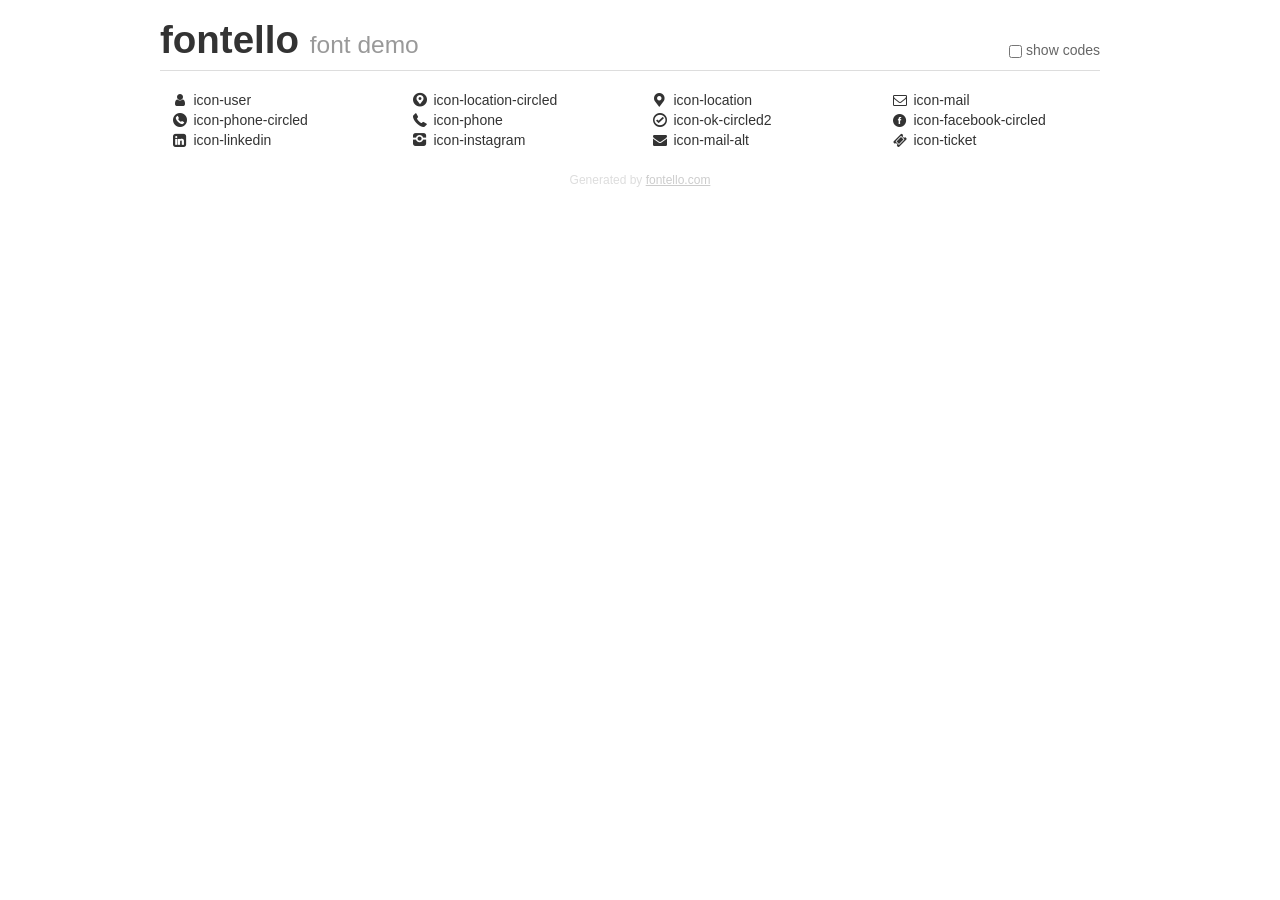
<file: rezerwacja/icons/demo.html>
<!DOCTYPE html>
<html>
  <head>
  <!--[if lt IE 9]><script language="javascript" type="text/javascript" src="//html5shim.googlecode.com/svn/trunk/html5.js"></script><![endif]-->
  <meta charset="UTF-8">
  <style>
    html {
      font-size: 100%;
      -webkit-text-size-adjust: 100%;
      -ms-text-size-adjust: 100%;
    }
    a:focus {
      outline: thin dotted #333;
      outline: 5px auto -webkit-focus-ring-color;
      outline-offset: -2px;
    }
    a:hover,
    a:active {
      outline: 0;
    }
    input {
      margin: 0;
      font-size: 100%;
      vertical-align: middle;
      *overflow: visible;
      line-height: normal;
    }
    input::-moz-focus-inner {
      padding: 0;
      border: 0;
    }
    body {
      margin: 0;
      font-family: "Helvetica Neue", Helvetica, Arial, sans-serif;
      font-size: 14px;
      line-height: 20px;
      color: #333;
      background-color: #fff;
    }
    a {
      color: #08c;
      text-decoration: none;
    }
    a:hover {
      color: #005580;
      text-decoration: underline;
    }
    .row {
      margin-left: -20px;
      *zoom: 1;
    }
    .row:before,
    .row:after {
      display: table;
      content: "";
      line-height: 0;
    }
    .row:after {
      clear: both;
    }
    .span3 {
      float: left;
      min-height: 1px;
      margin-left: 20px;
      width: 220px;
    }
    .container {
      width: 940px;
      margin-right: auto;
      margin-left: auto;
      *zoom: 1;
    }
    .container:before,
    .container:after {
      display: table;
      content: "";
      line-height: 0;
    }
    .container:after {
      clear: both;
    }
    small {
      font-size: 85%;
    }
    h1 {
      margin: 10px 0;
      font-family: inherit;
      font-weight: bold;
      line-height: 20px;
      color: inherit;
      text-rendering: optimizelegibility;
      line-height: 40px;
      font-size: 38.5px;
    }
    h1 small {
      font-weight: normal;
      line-height: 1;
      color: #999;
      font-size: 24.5px;
    }

    body {
      margin-top: 90px;
    }
    .header {
      position: fixed;
      top: 0;
      left: 50%;
      margin-left: -480px;
      background-color: #fff;
      border-bottom: 1px solid #ddd;
      padding-top: 10px;
      z-index: 10;
    }
    .footer {
      color: #ddd;
      font-size: 12px;
      text-align: center;
      margin-top: 20px;
    }
    .footer a {
      color: #ccc;
      text-decoration: underline;
    }
    .the-icons {
      font-size: 14px;
      line-height: 24px;
    }
    .switch {
      position: absolute;
      right: 0;
      bottom: 10px;
      color: #666;
    }
    .switch input {
      margin-right: 0.3em;
    }
    .codesOn .i-name {
      display: none;
    }
    .codesOn .i-code {
      display: inline;
    }
    .i-code {
      display: none;
    }
    @font-face {
      font-family: 'fontello';
      src: url('./font/fontello.eot?53999706');
      src: url('./font/fontello.eot?53999706#iefix') format('embedded-opentype'),
           url('./font/fontello.woff?53999706') format('woff'),
           url('./font/fontello.ttf?53999706') format('truetype'),
           url('./font/fontello.svg?53999706#fontello') format('svg');
      font-weight: normal;
      font-style: normal;
    }
    .demo-icon {
      font-family: "fontello";
      font-style: normal;
      font-weight: normal;
      speak: never;
     
      display: inline-block;
      text-decoration: inherit;
      width: 1em;
      margin-right: .2em;
      text-align: center;
      /* opacity: .8; */
     
      /* For safety - reset parent styles, that can break glyph codes*/
      font-variant: normal;
      text-transform: none;
     
      /* fix buttons height, for twitter bootstrap */
      line-height: 1em;
     
      /* Animation center compensation - margins should be symmetric */
      /* remove if not needed */
      margin-left: .2em;
     
      /* You can be more comfortable with increased icons size */
      /* font-size: 120%; */
     
      /* Font smoothing. That was taken from TWBS */
      -webkit-font-smoothing: antialiased;
      -moz-osx-font-smoothing: grayscale;
     
      /* Uncomment for 3D effect */
      /* text-shadow: 1px 1px 1px rgba(127, 127, 127, 0.3); */
    }
    </style>
    <link rel="stylesheet" href="css/animation.css"><!--[if IE 7]><link rel="stylesheet" href="css/" + font.fontname + "-ie7.css"><![endif]-->
    <script>
      function toggleCodes(on) {
        var obj = document.getElementById('icons');
      
        if (on) {
          obj.className += ' codesOn';
        } else {
          obj.className = obj.className.replace(' codesOn', '');
        }
      }
    </script>
  </head>
  <body>
    <div class="container header">
      <h1>fontello <small>font demo</small></h1>
      <label class="switch">
        <input type="checkbox" onclick="toggleCodes(this.checked)">show codes
      </label>
    </div>
    <div class="container" id="icons">
      <div class="row">
        <div class="span3" title="Code: 0xe800">
          <i class="demo-icon icon-user">&#xe800;</i> <span class="i-name">icon-user</span><span class="i-code">0xe800</span>
        </div>
        <div class="span3" title="Code: 0xe801">
          <i class="demo-icon icon-location-circled">&#xe801;</i> <span class="i-name">icon-location-circled</span><span class="i-code">0xe801</span>
        </div>
        <div class="span3" title="Code: 0xe802">
          <i class="demo-icon icon-location">&#xe802;</i> <span class="i-name">icon-location</span><span class="i-code">0xe802</span>
        </div>
        <div class="span3" title="Code: 0xe803">
          <i class="demo-icon icon-mail">&#xe803;</i> <span class="i-name">icon-mail</span><span class="i-code">0xe803</span>
        </div>
      </div>
      <div class="row">
        <div class="span3" title="Code: 0xe804">
          <i class="demo-icon icon-phone-circled">&#xe804;</i> <span class="i-name">icon-phone-circled</span><span class="i-code">0xe804</span>
        </div>
        <div class="span3" title="Code: 0xe805">
          <i class="demo-icon icon-phone">&#xe805;</i> <span class="i-name">icon-phone</span><span class="i-code">0xe805</span>
        </div>
        <div class="span3" title="Code: 0xe806">
          <i class="demo-icon icon-ok-circled2">&#xe806;</i> <span class="i-name">icon-ok-circled2</span><span class="i-code">0xe806</span>
        </div>
        <div class="span3" title="Code: 0xf051">
          <i class="demo-icon icon-facebook-circled">&#xf051;</i> <span class="i-name">icon-facebook-circled</span><span class="i-code">0xf051</span>
        </div>
      </div>
      <div class="row">
        <div class="span3" title="Code: 0xf05c">
          <i class="demo-icon icon-linkedin">&#xf05c;</i> <span class="i-name">icon-linkedin</span><span class="i-code">0xf05c</span>
        </div>
        <div class="span3" title="Code: 0xf05d">
          <i class="demo-icon icon-instagram">&#xf05d;</i> <span class="i-name">icon-instagram</span><span class="i-code">0xf05d</span>
        </div>
        <div class="span3" title="Code: 0xf0e0">
          <i class="demo-icon icon-mail-alt">&#xf0e0;</i> <span class="i-name">icon-mail-alt</span><span class="i-code">0xf0e0</span>
        </div>
        <div class="span3" title="Code: 0xf145">
          <i class="demo-icon icon-ticket">&#xf145;</i> <span class="i-name">icon-ticket</span><span class="i-code">0xf145</span>
        </div>
      </div>
    <div class="container footer">Generated by <a href="https://fontello.com">fontello.com</a></div>
  </body>
</html>
</file>
<file: rezerwacja/icons/css/animation.css>
/*
   Animation example, for spinners
*/
.animate-spin {
  -moz-animation: spin 2s infinite linear;
  -o-animation: spin 2s infinite linear;
  -webkit-animation: spin 2s infinite linear;
  animation: spin 2s infinite linear;
  display: inline-block;
}
@-moz-keyframes spin {
  0% {
    -moz-transform: rotate(0deg);
    -o-transform: rotate(0deg);
    -webkit-transform: rotate(0deg);
    transform: rotate(0deg);
  }

  100% {
    -moz-transform: rotate(359deg);
    -o-transform: rotate(359deg);
    -webkit-transform: rotate(359deg);
    transform: rotate(359deg);
  }
}
@-webkit-keyframes spin {
  0% {
    -moz-transform: rotate(0deg);
    -o-transform: rotate(0deg);
    -webkit-transform: rotate(0deg);
    transform: rotate(0deg);
  }

  100% {
    -moz-transform: rotate(359deg);
    -o-transform: rotate(359deg);
    -webkit-transform: rotate(359deg);
    transform: rotate(359deg);
  }
}
@-o-keyframes spin {
  0% {
    -moz-transform: rotate(0deg);
    -o-transform: rotate(0deg);
    -webkit-transform: rotate(0deg);
    transform: rotate(0deg);
  }

  100% {
    -moz-transform: rotate(359deg);
    -o-transform: rotate(359deg);
    -webkit-transform: rotate(359deg);
    transform: rotate(359deg);
  }
}
@-ms-keyframes spin {
  0% {
    -moz-transform: rotate(0deg);
    -o-transform: rotate(0deg);
    -webkit-transform: rotate(0deg);
    transform: rotate(0deg);
  }

  100% {
    -moz-transform: rotate(359deg);
    -o-transform: rotate(359deg);
    -webkit-transform: rotate(359deg);
    transform: rotate(359deg);
  }
}
@keyframes spin {
  0% {
    -moz-transform: rotate(0deg);
    -o-transform: rotate(0deg);
    -webkit-transform: rotate(0deg);
    transform: rotate(0deg);
  }

  100% {
    -moz-transform: rotate(359deg);
    -o-transform: rotate(359deg);
    -webkit-transform: rotate(359deg);
    transform: rotate(359deg);
  }
}
</file>
